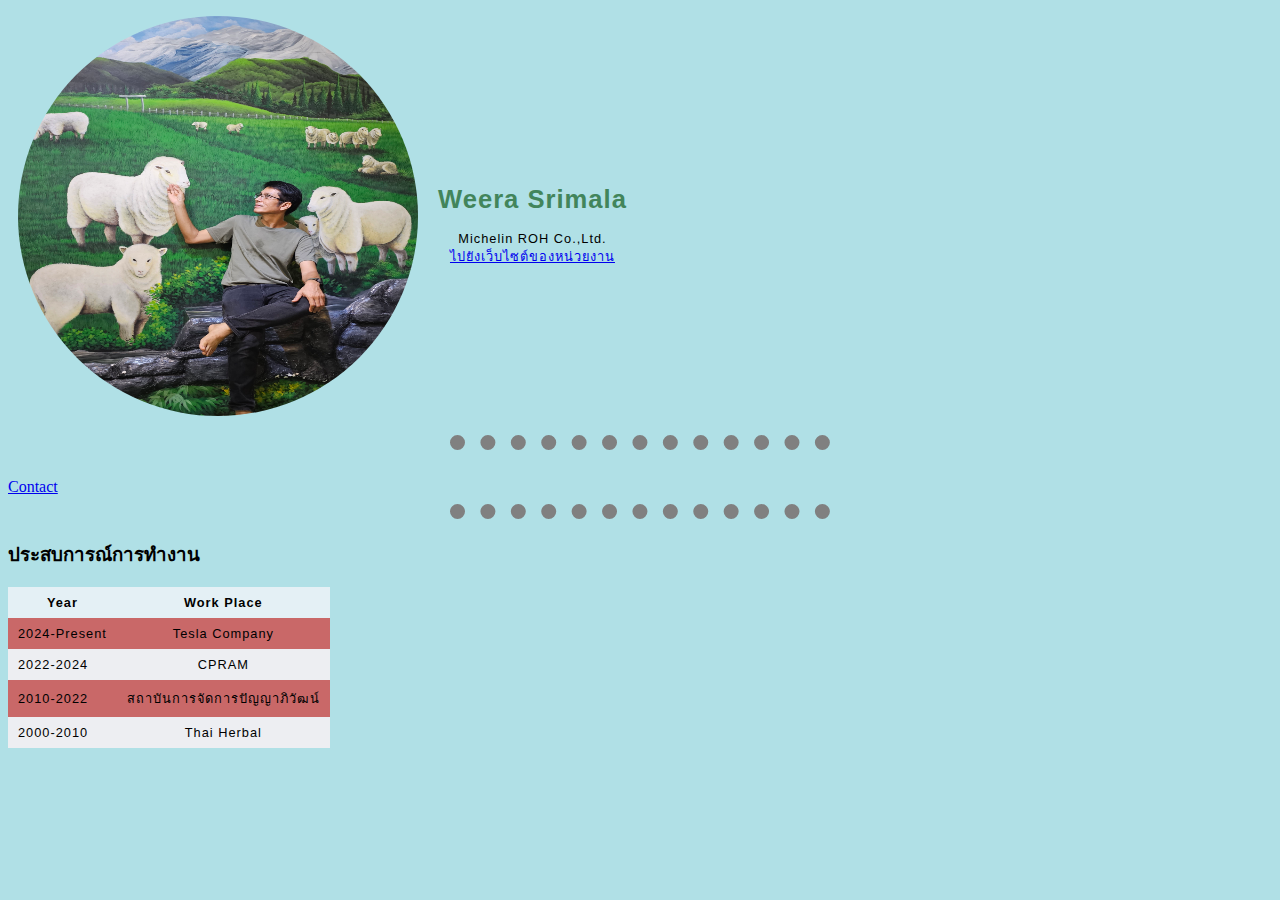
<file: index.html>
<!DOCTYPE html>
<html lang="en">
<head>
    <meta charset="UTF-8">
    <meta name="viewport" content="width=device-width, initial-scale=1.0">
    <title>Weera Srimala</title>
    
    <link rel="stylesheet" href="styles.css">
 

</head>
<body >
    <table>
        <tr>
            <td>
                <img src="profile.jpg" alt="">
            </td>
            <td>
                <h1>Weera Srimala</h1>
                Michelin ROH Co.,Ltd. <br>
                <a href = "https://www.michelin.co.th/"> ไปยังเว็บไซต์ของหน่วยงาน </a>
            </td>
    </table>
    
    <hr>
    
    <br>
    <a href = "contact.html">Contact</a>

    <hr>

    <h3>ประสบการณ์การทำงาน</h3>
   <!-- <ul>
        <li>2024-Present Tesla Company</li>
        <li>2022-2024 CPRAM</li>
        <li>2010-2022 สถาบันการจัดการปัญญาภิวัฒน์</li>
        <li>2000-2010 Thai Herbal</li>
    </ul> -->

    <!-- ทำให้ list นำเสนอออกมาเป็น table -->
    <table style = "background-color: rgb(201, 104, 104);">
        <thead>
            <tr>
                <th>
                Year
                </th>
                 <th>
                Work Place
                </th>
            </tr>
        </thead>
        
        <tr>
            <td>2024-Present</td>
            <td>Tesla Company</td>
        </tr>
        <tr>
            <td>2022-2024</td>
            <td>CPRAM</td>
        </tr>
        <tr>
            <td>2010-2022</td>
            <td>สถาบันการจัดการปัญญาภิวัฒน์</td>
        </tr>
        <tr>
            <td>2000-2010</td>
            <td>Thai Herbal</td>
        </tr>
    </table>

</body>
</html>
</file>
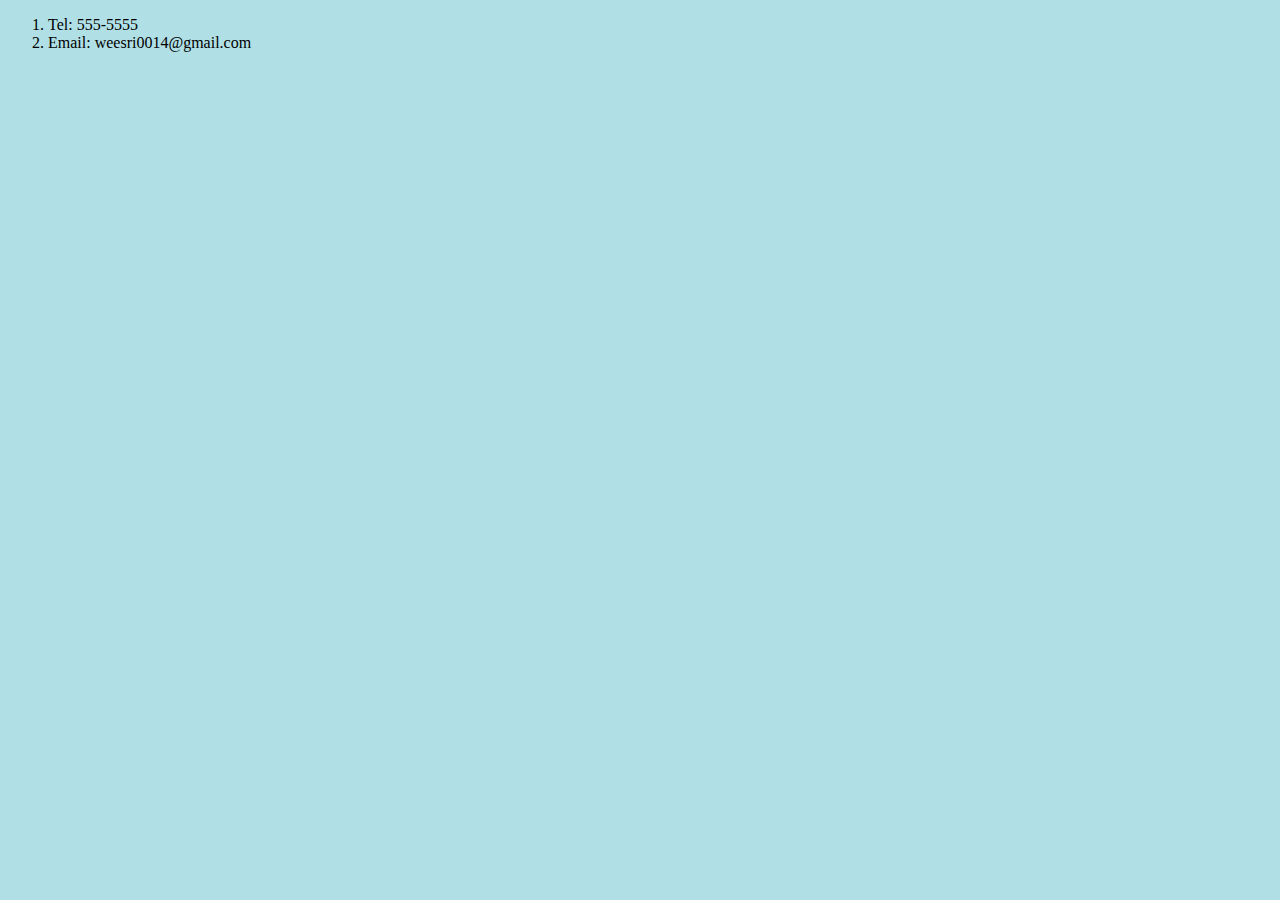
<file: contact.html>
<!DOCTYPE html>
<html lang="en">
<head>
    <meta charset="UTF-8">
    <meta name="viewport" content="width=device-width, initial-scale=1.0">
    <title>Document</title>
    <link rel = "stylesheet" href="styles.css">
</head>
<body>
    <ol>
        <li>Tel: 555-5555</li>
        <li>Email: weesri0014@gmail.com</li>
    </ol>
</body>
</html>
</file>
<file: styles.css>
/* Tag selector */

img {
    width: 400px; 
    height: 400px; 
    border-radius: 50%;
}

body{
  background-color: powderblue;
}

h1 {
  color: #42855b;
}

hr {
  /* background-color: blue; */
  border-style: dotted none none;
  height: 2px;
  width: 30%;
  border-color: grey;
  border-width: 15px;
}

table {
    border-collapse: collapse;
    /* border: 2px solid rgb(140 140 140); */
    font-family: sans-serif;
    font-size: 0.8rem;
    letter-spacing: 1px;
  }
  
  caption {
    caption-side: bottom;
    padding: 10px;
    font-weight: bold;
  }
  
  thead,
  tfoot {
    background-color: rgb(228 240 245);
  }
  
  th,
  td {
    /* border: 1px solid rgb(160 160 160); */
    padding: 8px 10px;
  }
  
  td:last-of-type {
    text-align: center;
  }
  
  tbody > tr:nth-of-type(even) {
    background-color: rgb(237 238 242);
  }
  
  tfoot th {
    text-align: right;
  }
  
  tfoot td {
    font-weight: bold;
  }
</file>
